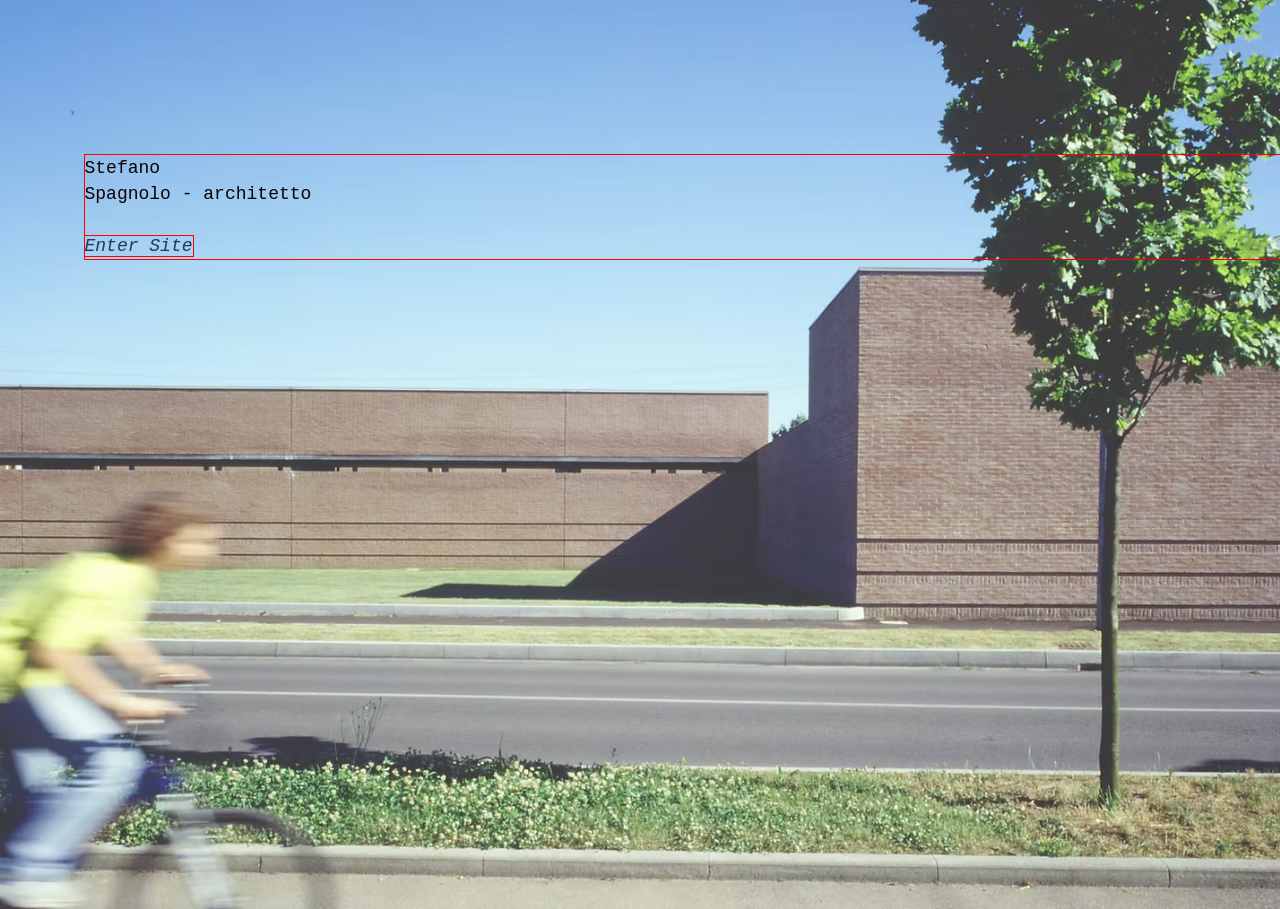
<file: index.html>
<!DOCTYPE html>
<html lang="en">
<head>
    <meta charset="UTF-8">
    <meta name="viewport" content="width=device-width, initial-scale=1.0">
    <link rel="stylesheet" href="./style/style.css">
    <title>Architetto | Stefano Spangolo</title>
    <link rel="icon" type="image/jpeg" href="./images/logo.jpg">
</head>
<body class="backgroud-index">
    <div style="margin-top: 150px; margin-left: 80px; color: #0e0101">
        Stefano<br>
        Spagnolo - architetto<br><br>
        <a href="./pages/copertina.html"><em>Enter Site</em></a>
    </div>
</body>
</html>
</file>
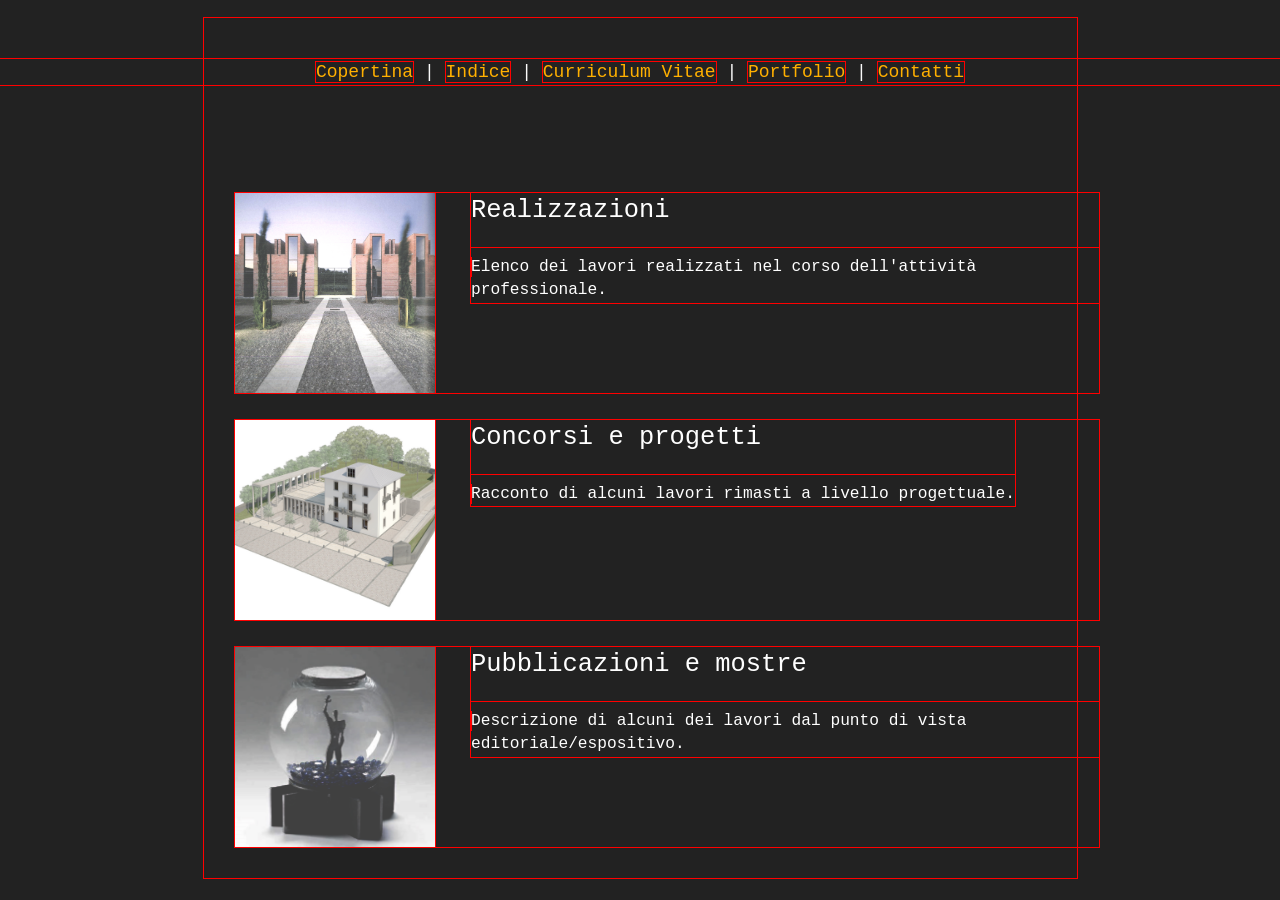
<file: pages/copertina.html>
<!DOCTYPE html>
<html lang="en">
<head>
    <meta charset="UTF-8">
    <meta name="viewport" content="width=device-width, initial-scale=1.0">
    <link rel="stylesheet" href="../style/style.css">
    <title>Indice</title>
    <link rel="icon" type="image/jpeg" href="../images/logo.jpg">
</head>
<body>
    <nav class="nav-copertina">
        <a href="../index.html">Copertina</a> |
        <a class="attiva">Indice</a> |
        <a href="../index.html">Curriculum Vitae</a> |
        <a href="../index.html">Portfolio</a> |
        <a href="../index.html">Contatti</a>
    </nav>

    <section class="voce-copertina">
        <img src="../images/indice-realizzazioni.jpg" alt="Realizzazioni">
        <div class="testo-copertina">
            <a href="./realizzazioni.html"><h4>Realizzazioni</h4></a>
            Elenco dei lavori realizzati nel corso dell'attività professionale.
        </div>
    </section>

    <section class="voce-copertina">
        <img src="../images/indice-concorsi.jpg" alt="Concorsi e progetti">
        <div class="testo-copertina">
            <a href="./concorsi.html"><h4>Concorsi e progetti</h4></a>
            Racconto di alcuni lavori rimasti a livello progettuale.
        </div>
    </section>

    <section class="voce-copertina">
        <img src="../images/indice-pubblicazioni.jpg" alt="Pubblicazioni e mostre">
        <div class="testo-copertina">
            <a href="./pubblicazioni.html"><h4>Pubblicazioni e mostre</h4></a>
            Descrizione di alcuni dei lavori dal punto di vista editoriale/espositivo.
        </div>
    </section>
</body>
</html>
</file>
<file: style/style.css>
/* generiche */

* {
    outline: 1px solid red;
}

pre,
code {
  font-family: Menlo, Monaco, "Courier New", monospace;
}

pre {
  padding:.5rem;
  line-height: 1.25;
  overflow-x: scroll;
}

a,
a:visited {
  color: #ffb000;
  text-decoration: none;
}
a:hover,
a:focus,
a:active {
  color: #fafafa;
}

.retro-no-decoration {
  text-decoration: none;
}

html {
  font-size: 12px;
}

body {
  line-height: 1.85;
}

p,
.retro-p {
  font-size: 1rem;
  margin-bottom: 1.3rem;
}

h4,
.retro-h4 {
  margin: 1.414rem 0 .5rem;
  font-weight: inherit;
  line-height: 1.42;
}

h4,
.retro-h4 {
  font-size: 1.414rem;
}

small,
.retro-small {
  font-size: .707em;
}

img,
canvas,
iframe,
video,
svg,
select,
textarea {
  max-width: 100%;
}

html,
body {
  background-color: #222;
  min-height: 100%;
}

html {
  font-size: 18px;
}

body {
  color: #fafafa;
  font-family: "Courier New";
  line-height: 1.45;
  margin: 1rem auto 1rem;
  max-width: 48rem;
  padding: .25rem;
}

pre {
  background-color: #333;
}

blockquote {
  border-left: 3px solid #01ff70;
  padding-left: 1rem;
}

/* indice */

.backgroud-index {
  background-image: url('../images/index-background.avif');
  margin: 0;
  width: 100vw;
  max-width: none;
  min-height: 100vh;
  background-size: cover;
  background-position: center;
  background-repeat: no-repeat;
}

.backgroud-index a {
  color: #1E3A5F;
}

.backgroud-index a:hover {
    color: #ffb000;
}

/* copertina */

.voce-copertina
 {
    display: flex;
    width: 100%;
    gap: 2rem;
    align-items: flex-start;
    margin-bottom: 4rem;
    margin: 1.5rem;
}

.nav-copertina {
  width: 100vw;
  margin-left: calc(50% - 50vw);
  text-align: center;
  white-space: nowrap;
  margin-top: 2rem;
  margin-bottom: 6rem;
}

.voce-copertina img {
    width: 200px;
    height: 200px;
    object-fit: cover;
    max-width: none;
    object-fit: cover;
    flex-shrink: 0;
}

.voce-copertina h4 {
  color: white;
  margin-top: 0;
  padding-bottom: 1rem;
}

.voce-copertina h4:hover {
  color: orange;
}

.testo-copertina {
    font-size: 0.9rem;
    color: white
}


/*

.attiva {
    color: #fff;
    border-bottom: 2px solid #fff;
}
*/
</file>
